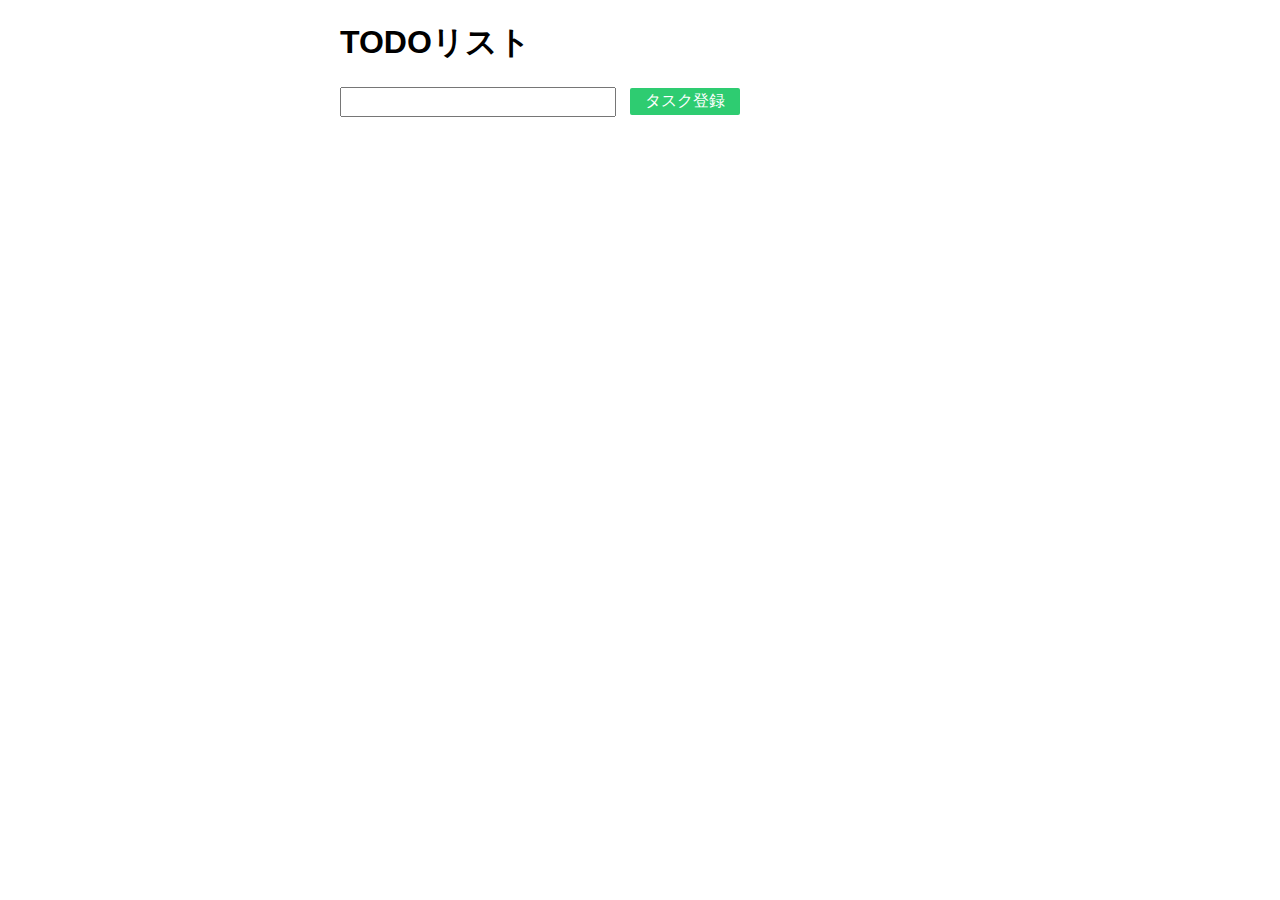
<file: javascript/index.html>
<!DOCTYPE html>
<html lang="ja">
    <head>
        <meta charset="UTF-8" />
        <title>TODOアプリ</title>
        <link rel="stylesheet" href="./style.css" />
    </head>
    <body>
        <div class="wrap">
            <h1>TODOリスト</h1>
            <div class="input-wrap">
                <input type="text" id="input" />
                <!--<input type="submit" id="submit" />-->
                <a class="btn submit" id="submit">タスク登録</a>
            </div>
            <div>
                <ul id="list_wrap">
                </ul>
            </div>
        </div>
    <script type="text/javascript" src="./app.js"></script>
    </body>
</html>
</file>
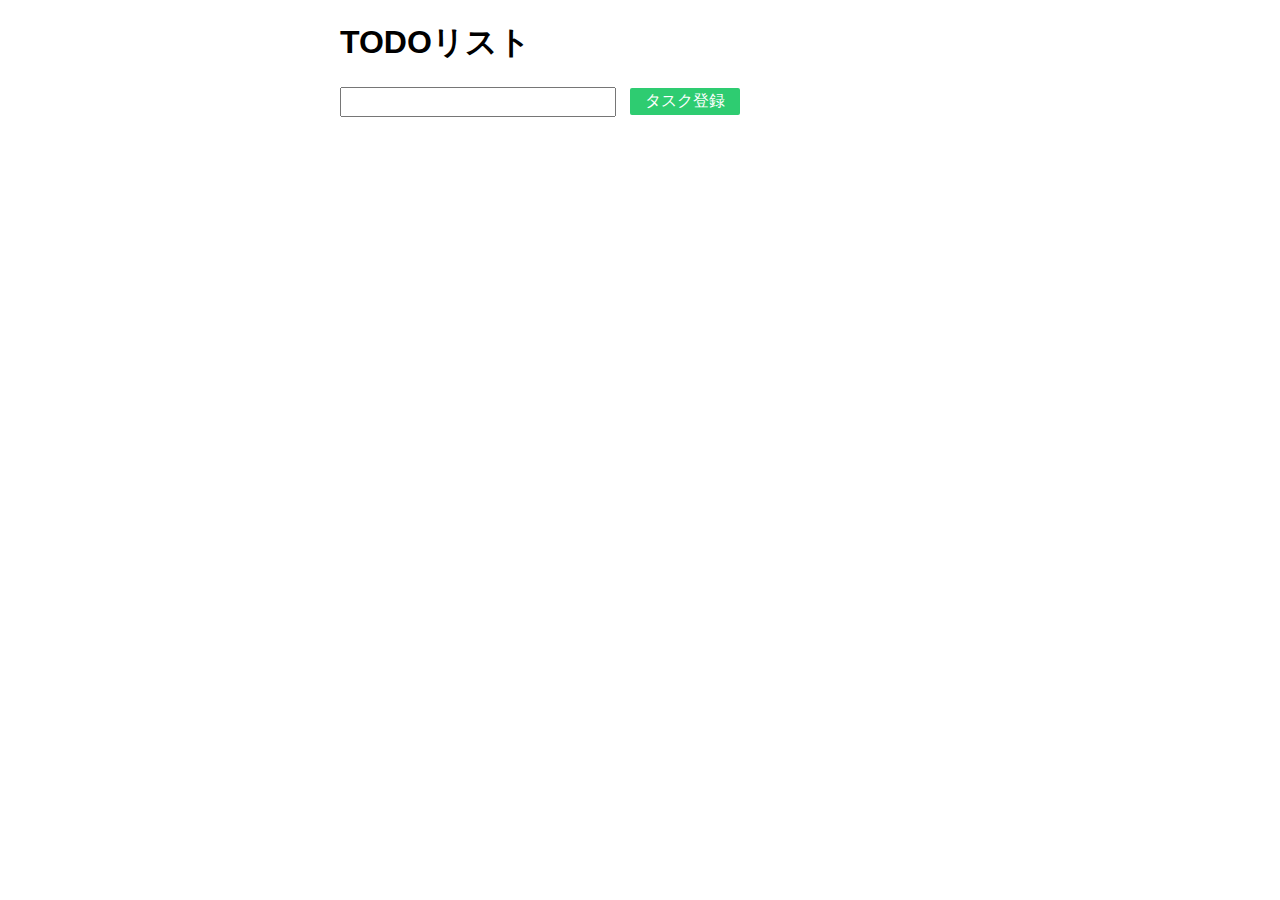
<file: jquery/index.html>
<!DOCTYPE html>
<html lang="ja">
    <head>
        <meta charset="UTF-8" />
        <title>TODOアプリ</title>
        <link rel="stylesheet" href="./style.css" />
    </head>
    <body>
        <div class="wrap">
            <h1>TODOリスト</h1>
            <div class="input-wrap">
                <input type="text" id="input" />
                <a class="btn submit" id="submit">タスク登録</a>
            </div>
            <div>
                <ul id="list_wrap">
                </ul>
            </div>
        </div>
        <script src="http://ajax.googleapis.com/ajax/libs/jquery/1.11.0/jquery.min.js"></script>
        <script type="text/javascript" src="./app.js"></script>
    </body>
</html>
</file>
<file: javascript/style.css>
body {
    margin: 0;
    padding: 0;
    font-family: Helvetica, '�q���M�m�p�S Pro W3', Arial, "Hiragino Kaku Gothic ProN","���C���I", sans-serif;

}

ul, li {
    list-style-type: none;
}

.wrap {
    width: 600px;
    margin: 0 auto;

}

#list_wrap{
    margin-left: -40px;
}

#input {
    font-size: 1.3em;
}

.done {
    text-decoration: line-through;
}

.btn {
    display: block;
    border-radius: 2px;
    padding: 3px 5px;
    cursor: pointer;
}

.btn.list {
   position: absolute;
   right: 0;
   top: 0;
}

.btn.delete{
    background-color: #e74c3c;
    color: white;
}

.btn.submit{
    background-color: #2ecc71;
    color: white;
}

.task-wrap {
    position: relative;
    padding: 8px;
    border-bottom: 1px solid #ddd;
}


.input-wrap {
    position:relative;
    vertical-align: middle;
}

.input-wrap .btn{
    width: 100px;
    text-align: center;
    display: inline-block;
    margin-top: -7px;
    vertical-align: middle;
    margin-left: 10px;
}
</file>
<file: jquery/style.css>
body {
    margin: 0;
    padding: 0;
    font-family: Helvetica, '�q���M�m�p�S Pro W3', Arial, "Hiragino Kaku Gothic ProN","���C���I", sans-serif;

}

ul, li {
    list-style-type: none;
}

.wrap {
    width: 600px;
    margin: 0 auto;

}

#list_wrap{
    margin-left: -40px;
}

#input {
    font-size: 1.3em;
}

.done {
    text-decoration: line-through;
}

.btn {
    display: block;
    border-radius: 2px;
    padding: 3px 5px;
    cursor: pointer;
}

.btn.list {
   position: absolute;
   right: 0;
   top: 0;
}

.btn.delete{
    background-color: #e74c3c;
    color: white;
}

.btn.submit{
    background-color: #2ecc71;
    color: white;
}

.task-wrap {
    position: relative;
    padding: 8px;
    border-bottom: 1px solid #ddd;
}


.input-wrap {
    position:relative;
    vertical-align: middle;
}

.input-wrap .btn{
    width: 100px;
    text-align: center;
    display: inline-block;
    margin-top: -7px;
    vertical-align: middle;
    margin-left: 10px;
}
</file>
